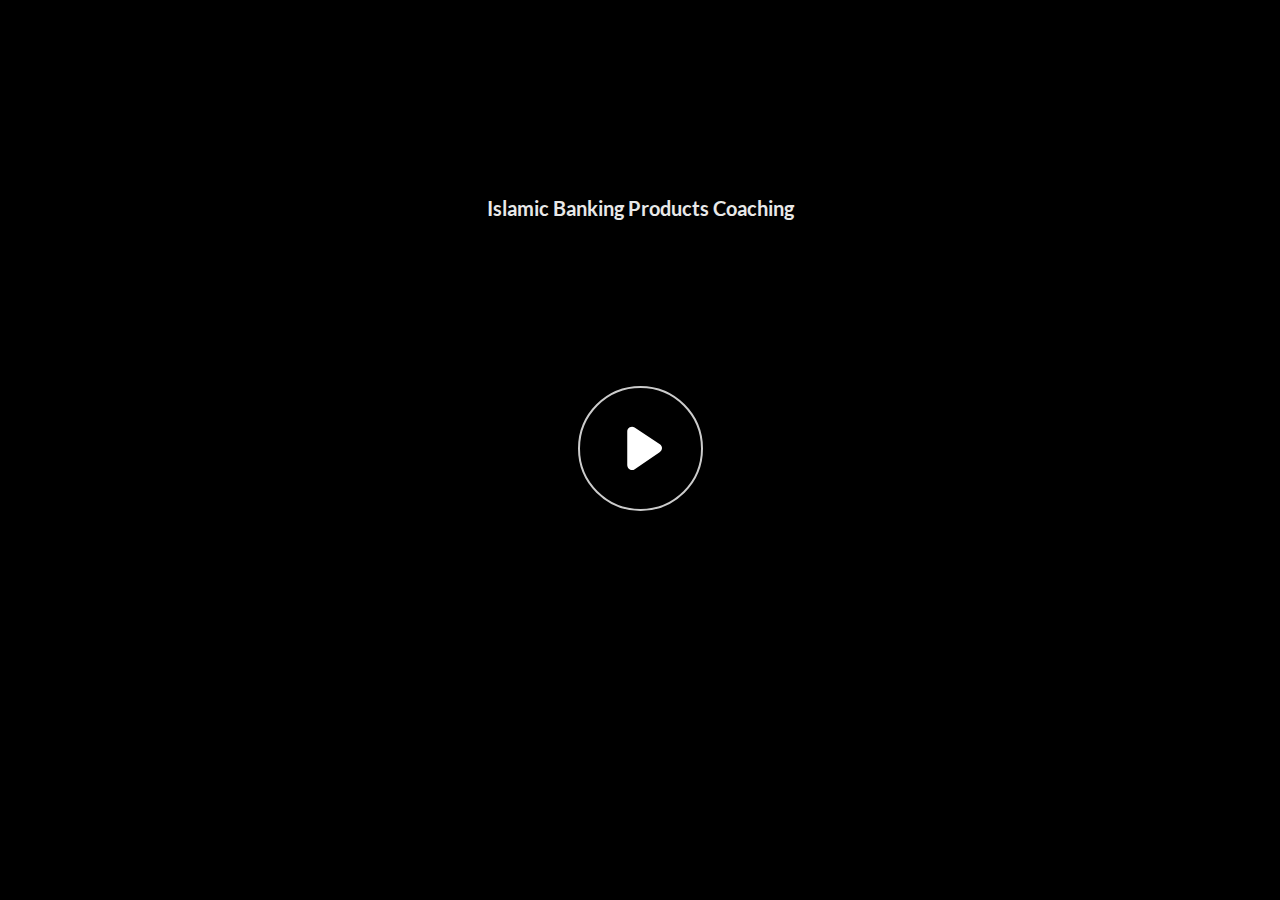
<file: index.html>
﻿<!doctype html>
<html lang="en-US">
<head>
  <meta charset="utf-8">
  <!-- Created using Storyline 360 x64 - http://www.articulate.com  -->
  <!-- version: 3.95.33670.0 -->
  <title>Islamic Banking Products Coaching</title>
  <meta http-equiv="x-ua-compatible" content="IE=edge"/>
  <meta name="viewport" content="width=device-width,initial-scale=1,user-scalable=no,shrink-to-fit=no,minimal-ui"/>
  <meta name="apple-mobile-web-app-capable" content="yes"/>
  <style>
    html, body { height: 100%; padding: 0; margin: 0 }
    #app { height: 100%; width: 100%; }
  </style>

  <script>
    window.DS = {};
    window.globals = {
      DATA_PATH_BASE: '',
      HAS_FRAME: true,
      HAS_SLIDE: true,

      lmsPresent: false,
      tinCanPresent: false,
      cmi5Present: false,
      aoSupport: false,
      scale: 'noscale',
      captureRc: false,
      browserSize: 'fullscreen',
      bgColor: '#282828',
      features: 'DropInAcc,DropInBase,DropInCore,DropInInteractions,DropInMisc,DropInVectors,DropInVideo,LayerPresentAsDialog,MultipleQuizTracking,UpdatedThemeEditor',
      themeName: 'unified',
      preloaderColor: '#FFFFFF',
      suppressAnalytics: false,
      productChannel: 'stable',
      publishSource: 'storyline',
      aid: 'aid|6783a230-6543-4c4a-9254-cc48e078ccaa',
      cid: 'b954e49c-4a1b-44ae-a1fa-6f81de61f8d3',
      playerVersion: '3.95.33670.0',
      publishTimestamp: '2025-01-27T05:45:59.1923848Z',
      maxIosVideoElements: 10,
      connectionSettings: { message: 'You%20are%20offline.%20Trying%20to%20reconnect...', useDarkTheme: false, mode: 'disabled' },
      hasFeature: function(feature) {
        return this.features.split(',').includes(feature);
      },
      
      parseParams: function(qs) {
        if (window.globals.parsedParams != null) {
          return window.globals.parsedParams;
        }
        qs = (qs || window.location.search.substr(1)).split('+').join(' ');
        var params = {},
            tokens,
            re = /[?&]?([^=]+)=([^&]*)/g;

        while (tokens = re.exec(qs)) {
          params[decodeURIComponent(tokens[1]).trim()] =
            decodeURIComponent(tokens[2]).trim();
        }
        window.globals.parsedParams = params;
        return params;
      }

    };
  </script>
  <script>
    var isIe11 = ('ActiveXObject' in window || window.MSBlobBuilder != null)
      && window.msCrypto != null && !window.ActiveXObject;
    if (isIe11) {
      window.globals.unsupportedBrowser = true;
      document.write(atob('[base64]'));
    }
  </script>

  <script>
    if (window.globals.hasFeature('MultiLanguageSinglePackageSupport')) {
      
      
    }
  </script>

  
  <script>window.THREE = { };</script>
  
</head>
<body style="background: #282828" class="cs-HTML theme-unified">
  <!-- 360 -->
  <script>!function(){var e,i=/iPhone/i,o=/iPod/i,n=/iPad/i,t=/\biOS-universal(?:.+)Mac\b/i,r=/\bAndroid(?:.+)Mobile\b/i,a=/Android/i,d=/(?:SD4930UR|\bSilk(?:.+)Mobile\b)/i,p=/Silk/i,l=/Windows Phone/i,u=/\bWindows(?:.+)ARM\b/i,b=/BlackBerry/i,s=/BB10/i,c=/Opera Mini/i,f=/\b(CriOS|Chrome)(?:.+)Mobile/i,h=/Mobile(?:.+)Firefox\b/i,v=function(e){return void 0!==e&&"MacIntel"===e.platform&&"number"==typeof e.maxTouchPoints&&e.maxTouchPoints>1&&"undefined"==typeof MSStream};e=function(e){var m={userAgent:"",platform:"",maxTouchPoints:0};e||"undefined"==typeof navigator?"string"==typeof e?m.userAgent=e:e&&e.userAgent&&(m={userAgent:e.userAgent,platform:e.platform,maxTouchPoints:e.maxTouchPoints||0}):m={userAgent:navigator.userAgent,platform:navigator.platform,maxTouchPoints:navigator.maxTouchPoints||0};var g=m.userAgent,y=g.split("[FBAN");void 0!==y[1]&&(g=y[0]),void 0!==(y=g.split("Twitter"))[1]&&(g=y[0]);var A=function(e){return function(i){return i.test(e)}}(g),w={apple:{phone:A(i)&&!A(l),ipod:A(o),tablet:!A(i)&&(A(n)||v(m))&&!A(l),universal:A(t),device:(A(i)||A(o)||A(n)||A(t)||v(m))&&!A(l)},amazon:{phone:A(d),tablet:!A(d)&&A(p),device:A(d)||A(p)},android:{phone:!A(l)&&A(d)||!A(l)&&A(r),tablet:!A(l)&&!A(d)&&!A(r)&&(A(p)||A(a)),device:!A(l)&&(A(d)||A(p)||A(r)||A(a))||A(/\bokhttp\b/i)},windows:{phone:A(l),tablet:A(u),device:A(l)||A(u)},other:{blackberry:A(b),blackberry10:A(s),opera:A(c),firefox:A(h),chrome:A(f),device:A(b)||A(s)||A(c)||A(h)||A(f)},any:!1,phone:!1,tablet:!1};return w.any=w.apple.device||w.android.device||w.windows.device||w.other.device,w.phone=w.apple.phone||w.android.phone||w.windows.phone,w.tablet=w.apple.tablet||w.android.tablet||w.windows.tablet,w}(),"object"==typeof exports&&"undefined"!=typeof module?module.exports=e:"function"==typeof define&&define.amd?define((function(){return e})):this.isMobile=e}();
    window.isMobile.apple.tablet = window.isMobile.apple.tablet ||
      (navigator.platform === 'MacIntel' && navigator.maxTouchPoints > 1);
    window.isMobile.apple.device = window.isMobile.apple.device || window.isMobile.apple.tablet;
    window.isMobile.tablet = window.isMobile.tablet || window.isMobile.apple.tablet;
    window.isMobile.any = window.isMobile.any || window.isMobile.apple.tablet;
  </script>

  <div id="focus-sink" tabindex="-1"></div>

  <div id="preso"></div>
  <script>
    (function() {

      var classTypes = [ 'desktop', 'mobile', 'phone', 'tablet' ];

      var addDeviceClasses = function(prefix, testObj) {
        var curr, i;
        for (i = 0; i < classTypes.length; i++) {
          curr = classTypes[i];
          if (testObj[curr]) {
            document.body.classList.add(prefix + curr);
          }
        }
      };

      var params = window.globals.parseParams(),
          isDevicePreview = params.devicepreview === '1',
          isPhoneOverride = params.deviceType === 'phone' || (isDevicePreview && params.phone == '1'),
          isTabletOverride = (params.deviceType === 'tablet' || isDevicePreview) && !isPhoneOverride,
          isMobileOverride = isPhoneOverride || isTabletOverride;

      var deviceView = {
        desktop: !window.isMobile.any && !isMobileOverride,
        mobile: window.isMobile.any || isMobileOverride,
        phone: isPhoneOverride || (window.isMobile.phone && !isTabletOverride),
        tablet: isTabletOverride || window.isMobile.tablet
      };

      window.globals.deviceView = deviceView;
      window.isMobile.desktop = !window.isMobile.any;
      window.isMobile.mobile = window.isMobile.any;

      addDeviceClasses('view-', deviceView);

    })();
  </script>
  
  <script src='story_content/triggers.js' type=text/javascript></script>
<script src='story_content/user.js' type=text/javascript></script>
  <div class="slide-loader"></div>

  <script>
    var doc = document, loader = doc.body.querySelector('.slide-loader'); [ 1, 2, 3 ].forEach(function(n) { var d = doc.createElement('div'); d.style.backgroundColor = window.globals.preloaderColor; d.classList.add('mobile-loader-dot'); d.classList.add('dot' + n); loader.appendChild(d); });
  </script>

  <div class="mobile-load-title-overlay" style="display: none">
    <div class="mobile-load-title">Islamic Banking Products Coaching</div>
  </div>

  <div class="mobile-chrome-warning"></div>

  
<style>
  .warn-connection-dialog {
    display: none;
    background: transparent;
    pointer-events: all;
    position: fixed;
    left: 0;
    top: 0;
    width: 100%;
    height: 100%;
    z-index: 999;
  }

  .warn-connection-content {
    pointer-events: all;
    border-radius: 4px;
    background: white;
    border: 1px solid #E7E7E7;
    color: #333333;
    box-shadow: 0 2px 4px rgba(0, 0, 0, 0.25);
    transition: all 150ms ease-out;
    position: absolute;
    white-space: nowrap;
  }

  .view-phone.is-landscape .warn-connection-content {
    left: 23px;
    bottom: 23px;
  }

  .view-tablet.is-landscape .warn-connection-content {
    left: 50%;
    top: 20px;
    transform: translateX(-50%);
  }

  .view-mobile.is-portrait .warn-connection-content {
    transform: translate(-50%, calc(-100% - 15px));
  }

  .warn-connection-content p {
    display: inline-block;
    margin: 0 8px 0 0;
    line-height: 33px;
    font-size: 11px;
  }

  .warn-connection-content svg {
    position: relative;
    vertical-align: middle;
    margin: 0 2px 2px 8px;
  }

  .view-desktop .warn-connection-content {
    left: 1.5em;
    bottom: 1.5em;
  }

  .view-desktop .warn-connection-content p {
    font-size: 1.1em;
  }

  .is-offline .warn-connection-dialog {
    display: block;
  }

  .is-offline .cs-panel * {
    pointer-events: none !important;
  }

  .is-offline .cs-panel {
    pointer-events: all !important;
  }

  .is-offline #nav-controls * {
    pointer-events: none !important;
  }

  .is-offline #nav-controls {
    pointer-events: all !important;
  }
</style>

<div class="warn-connection-dialog" role="alertdialog" aria-modal="true" tabindex="0" aria-labelledby="warn-connection-message">
  <div class="warn-connection-content">
    <svg width="17" height="15" viewBox="0 0 17 15" xmlns="http://www.w3.org/2000/svg">
      <path fill="#8F0000" stroke="white" d="M16.07,12.98 L15.88,12.23 L9.51,1.21 C8.97,0.26,7.6,0.26,7.06,1.21 L0.69,12.23 C0.15,13.16,0.81,14.36,1.91,14.36 H14.65 C15.47,14.36,16.05,13.7,16.07,12.98 Z"/>
      <path fill="white" stroke="white" d="M8.58,5.5 C8.35,5.28,8.5,5.35,8.21,5.32 C8.09,5.35,7.97,5.49,7.96,5.67 C7.97,5.79,7.98,5.92,7.98,6.04 L7.98,6.04 C7.99,6.17,8,6.31,8.01,6.43 L8.01,6.44 C8.03,6.92,8.06,7.41,8.09,7.9 L8.09,7.9 C8.12,8.39,8.14,8.88,8.17,9.37 C8.17,9.39,8.18,9.42,8.2,9.44 C8.23,9.46,8.25,9.47,8.28,9.47 C8.31,9.47,8.34,9.46,8.35,9.44 C8.37,9.43,8.38,9.4,8.39,9.35 L8.39,9.34 C8.39,9.24,8.4,9.15,8.4,9.05 L8.4,9.05 C8.41,8.96,8.41,8.86,8.42,8.75 C8.43,8.44,8.45,8.12,8.47,7.81 L8.47,7.81 C8.49,7.49,8.51,7.18,8.53,6.87 C8.55,6.46,8.56,6.05,8.59,5.64 L8.6,5.62 C8.6,5.57,8.59,5.53,8.58,5.5 L8.21,5.32 Z"/>
      <circle fill="white" stroke="white" cx="8.3" cy="11.35" r="0.3"/>
    </svg>
    <p id="warn-connection-message">You are offline. Trying to reconnect...</p>
  </div>
</div>

<script>
  (function() {
    window.DS.connection = {
      warningShown: false,
      assets: {},
      loadingAssetGroup: false,
      retryDelay: 500
    };

    var connectionSettings = window.globals.connectionSettings || {};

    var useConnectionMessages = window.AbortController != null &&
      window.location.protocol != 'file:' &&
      connectionSettings.mode === 'normal';

    window.DS.connection.useConnectionMessages = useConnectionMessages;

    var assetCount = 0;
    var checkLoadedId;


    if (useConnectionMessages && connectionSettings != null) {
      var contentEl = document.querySelector('.warn-connection-content');
      var messageEl = contentEl.querySelector('p');

      if (connectionSettings.useDarkTheme) {
        contentEl.style.borderColor = '#BABBBA';
        contentEl.style.backgroundColor = '#282828';
        contentEl.style.color = '#FFFFFF';
      }

      if (connectionSettings.message != null) {
        messageEl.textContent = window.decodeURIComponent(connectionSettings.message);
      }
    }

    function checkAssetsReady() {
      for (var i in DS.connection.assets) {
        if (!DS.connection.assets[i].success) {
          return false;
        }
      }
      return true;
    }

    function stopAssetGroup() {
      if (!useConnectionMessages) { return; }

      assetCount = 0;

      DS.connection.oldAssetGroup = DS.connection.assets;
      DS.connection.assets = {};
      DS.connection.loadingAssetGroup = false;
      clearInterval(checkLoadedId);
    }

    function startAssetGroup() {
      if (!useConnectionMessages) { return; }
      var ticks = 0;
      clearInterval(checkLoadedId);
      checkLoadedId = setInterval(function() {
        var loaded = 0;
        if (assetCount === 0 && loaded === 0) {
          clearInterval(checkLoadedId);
          return;
        }

        for (var i in DS.connection.assets) {
          if (DS.connection.assets[i].success) {
            loaded++;
          }
        }

        if (assetCount === loaded && checkAssetsReady()) {
          for (var i in DS.connection.assets) {
            if (DS.connection.assets[i].action) {
              DS.connection.assets[i].action();
            }
          }
          hideWarning();
          stopAssetGroup();
        }
      }, 100)
    }

    function requiredAsset(url, action, retry, type) {
      if (!useConnectionMessages) { return; }
      if (DS.connection.assets[url]) { return; }

      DS.connection.assets[url] = {
        success: false, action: action, retry: retry, type: type
      };
      assetCount = Object.keys(DS.connection.assets).length;
      if (!DS.connection.loadingAssetGroup) {
        startAssetGroup();
      }
      DS.connection.loadingAssetGroup = true;
    }

    function assetLoaded(url) {
      if (!useConnectionMessages) { return; }
      if (DS.connection.assets[url]) {
        DS.connection.assets[url].success = true;
      }
    }

    function assetFailed(url) {
      if (!useConnectionMessages) { return; }
      if (!DS.connection.assets[url]) {
        if (/\.js$/.test(url) && url.indexOf('transcripts') === -1) {
          setTimeout(function() {
            if (DS.connection.lastSlideLoaded != null) {
              DS.connection.lastSlideLoaded();
            }
          }, DS.connection.retryDelay);
        }
        return;
      }
      if (!DS.connection.warningShown) { showWarning(); }
      if (DS.connection.assets[url].retry) {
        setTimeout(function() {
          if (!DS.connection.assets[url].success) {
            DS.connection.assets[url].retry()
          }
        }, DS.connection.retryDelay);
      }
    }

    function hideWarning() {
      document.body.classList.remove('is-offline');
      DS.connection.warningShown = false;
      enableKeys();
    }
    DS.connection.hideWarning = hideWarning

    function showWarning(btn) {
      document.body.classList.add('is-offline')
      DS.connection.warningShown = true;
      updateWarningPosition();
      disableKeys();
    }

    function updateWarningPosition() {
      if (!DS.connection.warningShown) {
        return;
      }

      var isPortrait = document.body.classList.contains('is-portrait');
      var isMobile = document.body.classList.contains('view-mobile');
      var warningEl = document.querySelector('.warn-connection-content');

      if (isPortrait && isMobile) {
        var slide = document.querySelector('.primary-slide');
        var slideRect = slide != null
          ? slide.getBoundingClientRect()
          : { top: window.innerHeight, left: 0, width: window.innerWidth };

        warningEl.style.top = `${slideRect.top}px`
        warningEl.style.left = `${slideRect.left + slideRect.width / 2}px`
      } else {
        warningEl.style.top = null;
        warningEl.style.left = null;
      }

      window.requestAnimationFrame(updateWarningPosition);
    }

    function onDisableKeyDown(e) {
      e.preventDefault();
      e.stopImmediatePropagation();
    }

    function onDisableKeyUp(e) {
      e.preventDefault();
      e.stopImmediatePropagation();
    }

    var accStyle = document.createElement('style');
    var warnDialogEl = document.querySelector('.warn-connection-dialog');

    function disableKeys() {
      if (DS.views && DS.views.nsStack && DS.views.nsStack.length === 1) {
        DS.views.nsStack[0].tabReachable = false
        DS.views.nsStack[0].updateTabIndex(true, true);
      }

      accStyle.innerHTML = '.acc-shadow-dom { display: none; }';
      document.body.appendChild(accStyle);

      warnDialogEl.parentNode.append(warnDialogEl);
      warnDialogEl.focus();
    }

    function enableKeys() {
      accStyle.remove();
      if (DS.views && DS.views.nsStack && DS.views.nsStack.length === 1 && DS.views.nsStack[0].name === '_frame') {
        DS.views.nsStack[0].tabReachable = true;
        DS.views.nsStack[0].updateTabIndex();
      }
    }

    // these will all be noops if the feature flag isn't set in
    // the data and `window.globals.features`
    DS.connection.requiredAsset = requiredAsset;
    DS.connection.assetLoaded = assetLoaded;
    DS.connection.assetFailed = assetFailed;
    DS.connection.stopAssetGroup = stopAssetGroup;
    DS.connection.startAssetGroup = startAssetGroup;
  })();
</script>


  <script>
    
    if (window.autoSpider && window.vInterfaceObject) {
      document.querySelector('.mobile-load-title-overlay').style.display = 'none';
    }
  </script>

  

  <link rel="stylesheet" href="html5/data/css/output.min.css" data-noprefix/>
</body>
<script src="html5/lib/scripts/bootstrapper.min.js"></script>
</html>
</file>
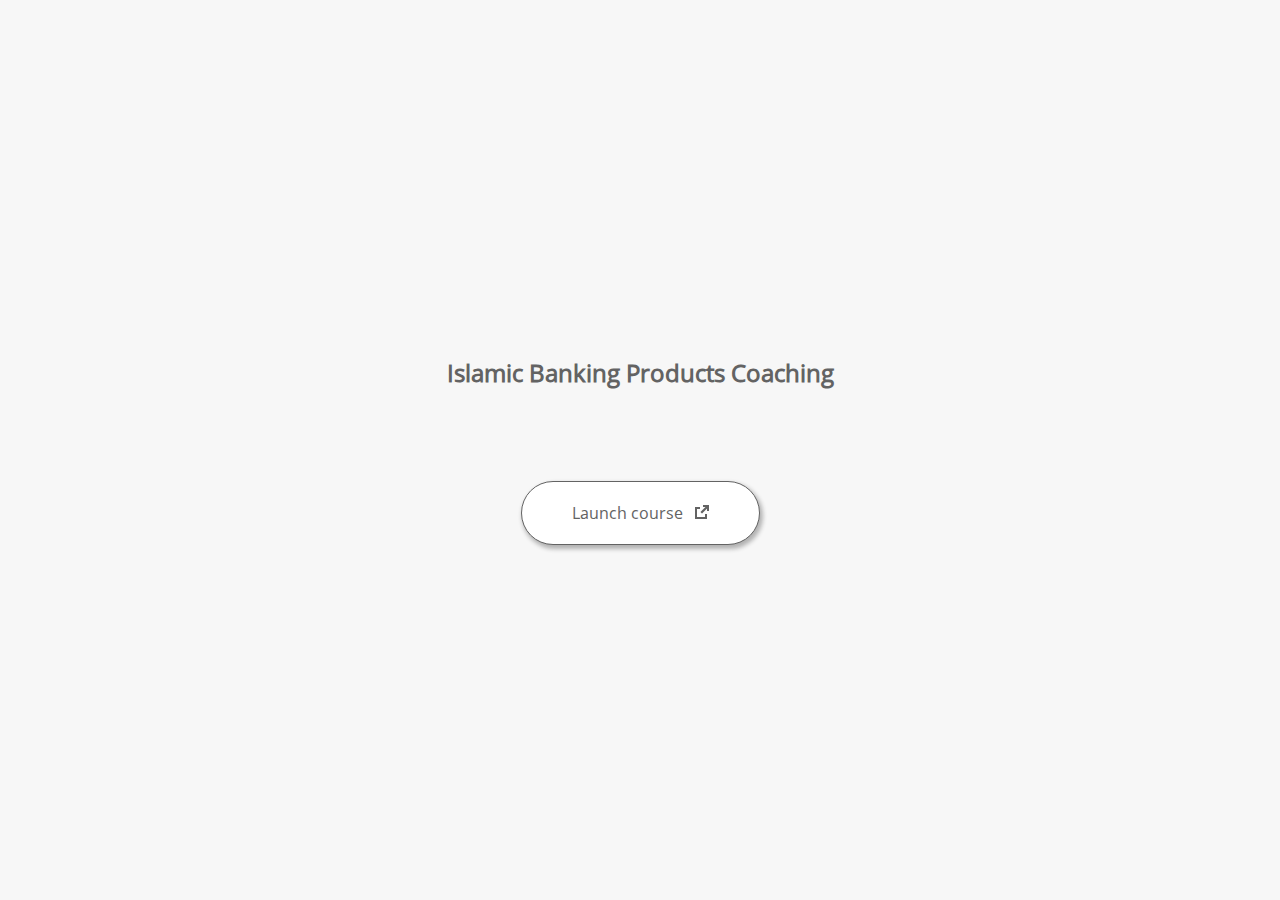
<file: launcher.html>
﻿<html lang="en-US">
	<head>
		<!-- Created using Storyline 360 x64 - http://www.articulate.com  --> 
		<!-- version: 3.95.33670.0 --> 

		<title>Islamic Banking Products Coaching</title>
    <style>
      @font-face {
        font-family: "Open Sans Full";
        font-style: normal;
        font-weight: 400;
        src: local("Open Sans"),
             local("OpenSans"),
             url(html5/lib/stylesheets/mobile-fonts/open-sans-regular.woff) format("woff")
      }
      body {
        background-color: #F7F7F7;
      }
      h1 {
        color: #636363;
        font-family: "Open Sans Full", Helvetica, sans-serif;
        font-size: 150%;
        margin-bottom: 92px;
        padding-bottom: 0;
      }

      button {
        background-color: #FFF;
        border: 1px solid #636363;
        border-radius: 80px;
        box-shadow: 2px 3px 4px 1px rgba(39, 39, 39, 0.33);
        color: #636363;
        font-family: "Open Sans Full", Helvetica, sans-serif;
        font-size: 100%;
        padding: 20px 50px;
      }
      img {
        height: 15px;
        width: 15px;
        margin-left: 8px;
      }
    </style>
		<script>
			
			/******************************************************************************/
			//
			// NOTE TO DEVELOPERS:
			// The following code should be integrated with your web page in order to open
			// the presentation in a new window.  To launch the presentation immediately, 
			// simply copy the code below into your web page.  To launch the presentation
			// when a button or link is clicked, call LaunchPresentation when the onClick
			// event is triggered.
			//
			/******************************************************************************/		
		
		
			var Safari =  (navigator.appVersion.indexOf("Safari") >= 0);
			
			var g_bChromeless = false;
			var g_bResizeable = false;
			var g_nContentWidth = 980;
			var g_nContentHeight = 634;
			var g_strStartPage = "story.html" + document.location.search;
			var g_strBrowserSize = "fullscreen";
		
			function LaunchContent()
			{
				var nWidth = screen.availWidth;
				var nHeight = screen.availHeight;

				if (nWidth > g_nContentWidth && nHeight > g_nContentHeight && g_strBrowserSize != "fullscreen")
				{
					nWidth = g_nContentWidth;
					nHeight = g_nContentHeight;
					
					if (!Safari && !g_bChromeless)
					{
						nWidth += 17;
					}
				}

				// Build the options string
				var strOptions = "width=" + nWidth +",height=" + nHeight;
				if (g_bResizeable)
				{
					strOptions += ",resizable=yes"
				}
				else
				{
					strOptions += ",resizable=no"
				}

				if (g_bChromeless)
				{
					strOptions += ", status=0, toolbar=0, location=0, menubar=0, scrollbars=0";
				}
				else
				{
					strOptions += ", status=1, toolbar=1, location=1, menubar=1, scrollbars=1";
				}

				// Launch the URL
				if (Safari)
				{
					var oWnd = window.open("", "_blank", strOptions);
					oWnd.location = g_strStartPage;
				}
				else
				{
					window.open(g_strStartPage , "_blank", strOptions);
				}
			}

			
			
		</script>
		
	</head>
	
	<body onload="setTimeout('LaunchContent()', 100);">
		<center>
			<table width="100%" height="100%" border="0" cellpadding="0" cellspacing="0">
				<tr>
					<td>
						<center>
              <h1 tabIndex="-1">Islamic Banking Products Coaching</h1>
							<button onclick="LaunchContent()" aria-label="Launch course: opens in new window">Launch course <img src="story_content/external_window.png" style="border-style: none; height: 14px; width: 14px;" tabIndex="-1" aria-hidden="true"/></button>
						</center>
					</td>
				</tr>
			</table>
		</center>
	</body>
</html>
</file>
